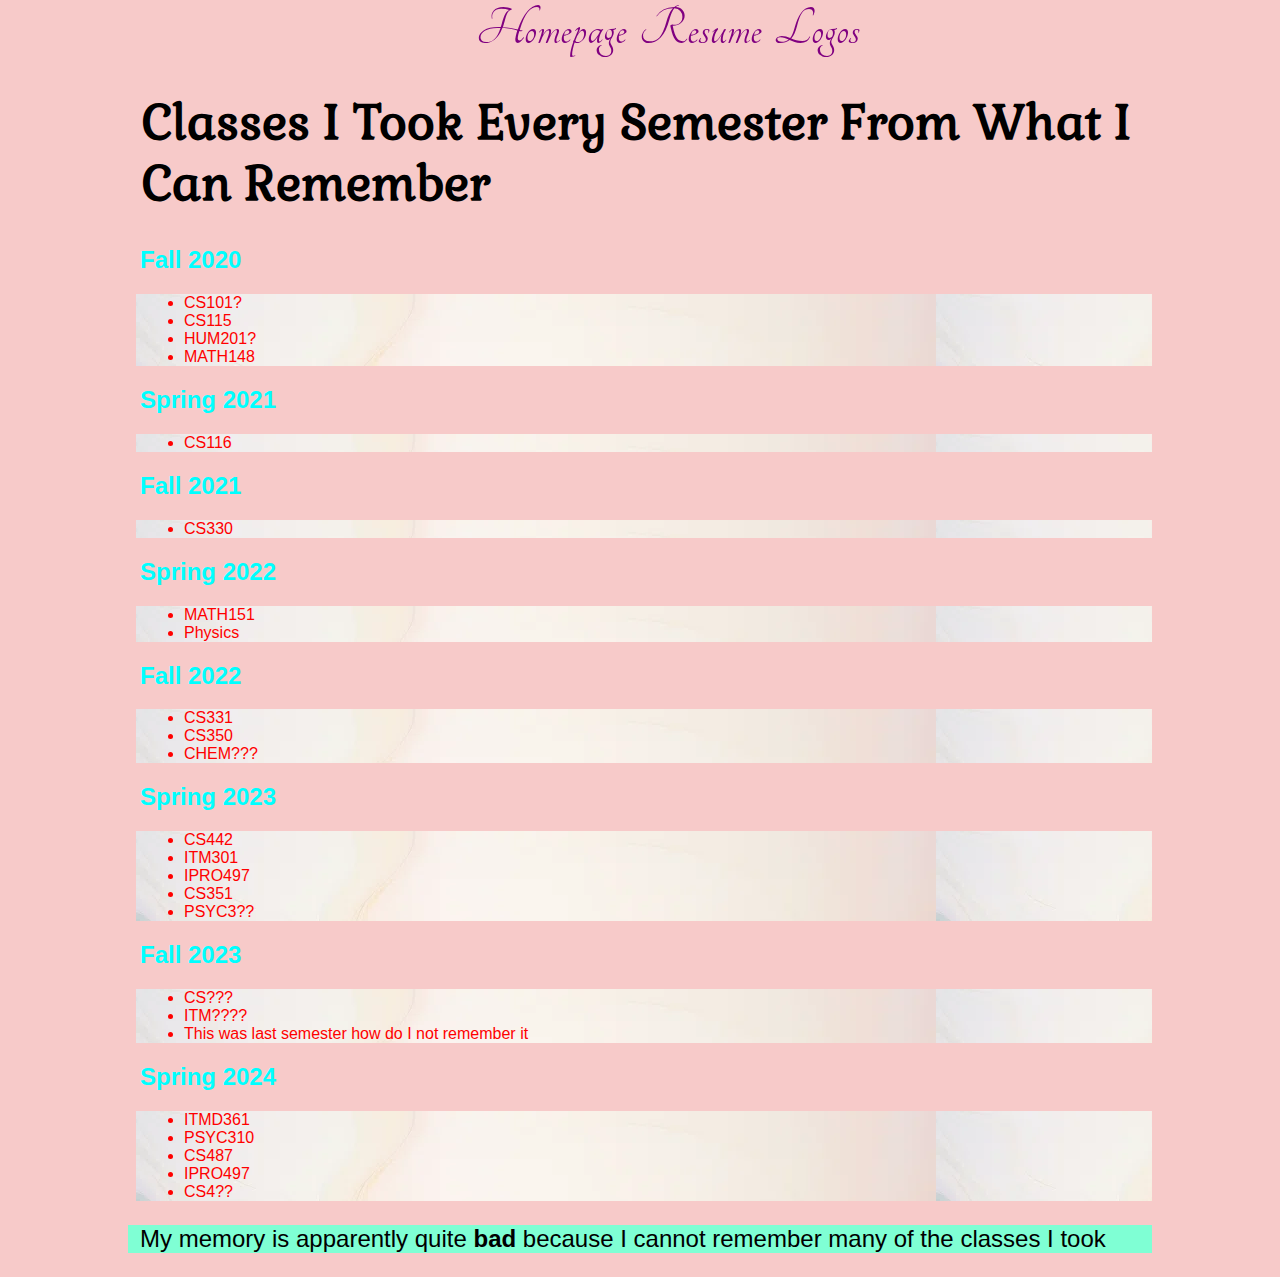
<file: index.html>
<!DOCTYPE html>
<html lang="en">
  <head>
    <title>Homepage</title>
    <meta charset="utf-8">
    <link href='https://fonts.googleapis.com/css?family=Tangerine' rel='stylesheet' type='text/css'>
    <link href='https://fonts.googleapis.com/css?family=Gabriela' rel='stylesheet' type='text/css'>
    <link rel="stylesheet" type="text/css" href="css/normalize.css">
    <link rel="stylesheet" type="text/css" href="css/styles.css">
  </head>
  <body class="homepage">
    <header>
      <nav>
        <ul>
          <li><a href="index.html">Homepage</a></li>
          <li><a href="resume.html">Resume</a></li>
          <li><a href="logos.html">Logos</a></li>
        </ul>
      </nav>
    </header>
  <main>
    <h1>Classes I Took Every Semester From What I Can <strong>Remember</strong></h1>
    <section id="2020-21">
      <h2>Fall 2020</h2>
      <ul>
        <li>CS101?</li>
        <li>CS115</li>
        <li>HUM201?</li>
        <li>MATH148</li>
      </ul>
      <h2>Spring 2021</h2>
      <ul>
        <li>CS116</li>
      </ul>
    </section>
    <section id="2021-22">
      <h2>Fall 2021</h2>
      <ul>
        <li>CS330</li>
      </ul>
      <h2>Spring 2022</h2>
      <ul>
        <li>MATH151</li>
        <li>Physics</li>
      </ul>
    </section>
    <section id="2022-23">
      <h2>Fall 2022</h2>
      <ul>
        <li>CS331</li>
        <li>CS350</li>
        <li>CHEM???</li>
      </ul>
      <h2>Spring 2023</h2>
      <ul>
        <li>CS442</li>
        <li>ITM301</li>
        <li>IPRO497</li>
        <li>CS351</li>
        <li>PSYC3??</li>
      </ul>
    </section>
    <section id="2023-2024">
      <h2>Fall 2023</h2>
      <ul>
        <li>CS???</li>
        <li>ITM????</li>
        <li>This was last semester how do I not remember it</li>
      </ul>
      <h2>Spring 2024</h2>
      <ul>
        <li>ITMD361</li>
        <li>PSYC310</li>
        <li>CS487</li>
        <li>IPRO497</li>
        <li>CS4??</li>
      </ul>
    </section>
    <footer>
      <p>My memory is apparently quite <strong>bad</strong> because I cannot remember many of the classes I took</p>
    </footer>
  </main>
  </body>
</html>
</file>
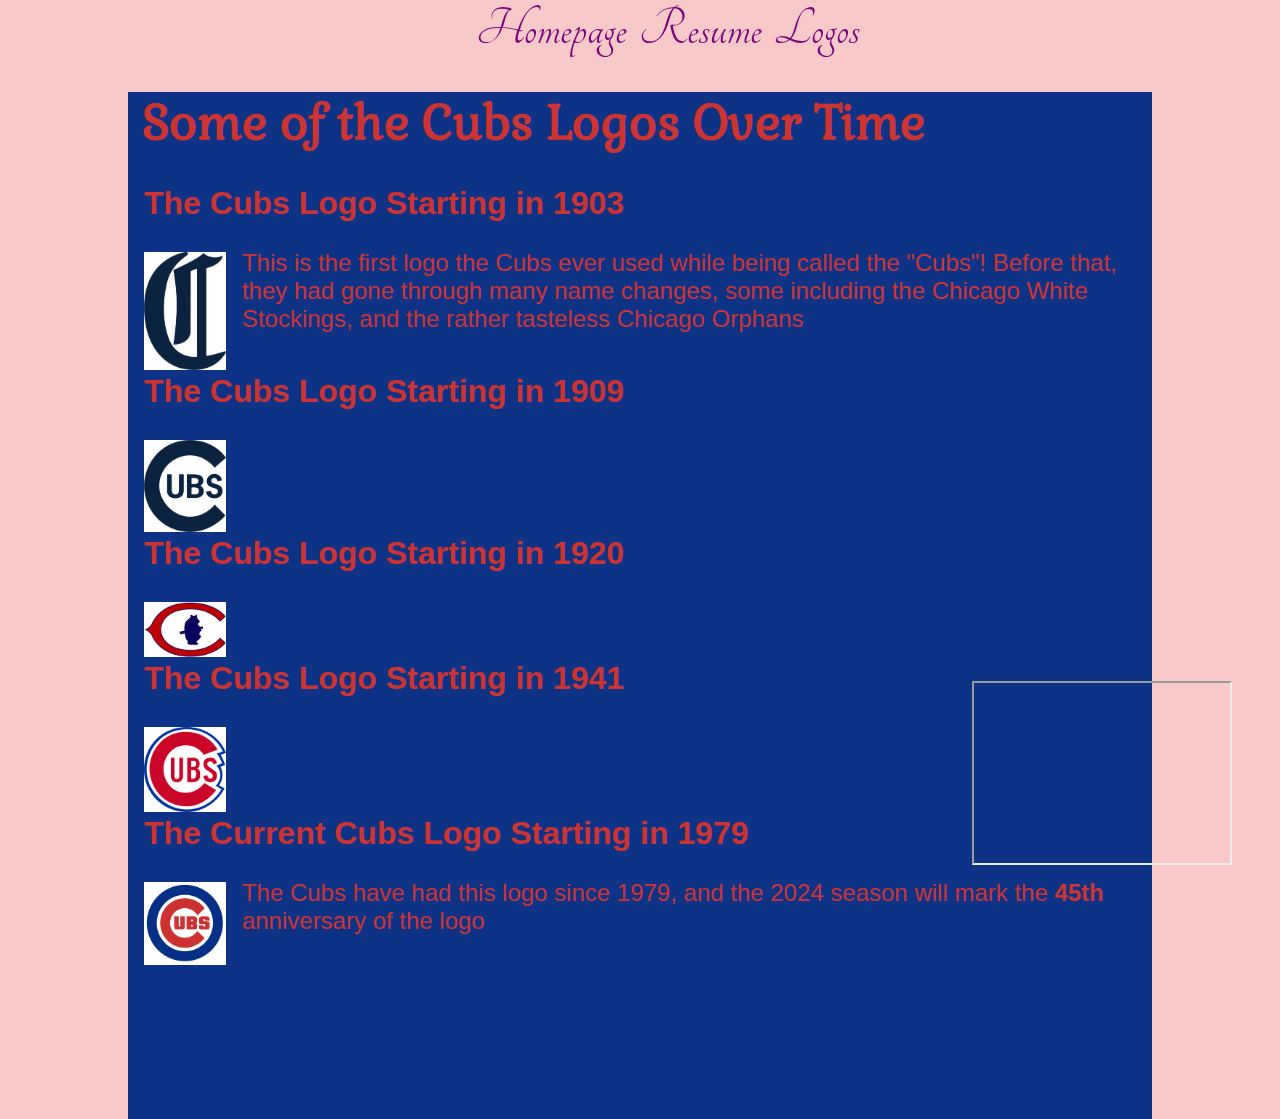
<file: logos.html>
<!DOCTYPE html>
<html lang="en">
  <head>
    <title>Chicago Cubs Logo History</title>
    <meta charset="utf-8">
    <link href='https://fonts.googleapis.com/css?family=Tangerine' rel='stylesheet' type='text/css'>
    <link href='https://fonts.googleapis.com/css?family=Gabriela' rel='stylesheet' type='text/css'>
    <link rel="stylesheet" type="text/css" href="css/normalize.css">
    <link rel="stylesheet" type="text/css" href="css/styles.css">
  </head>
  <body class="logopage">
    <header>
      <nav>
        <ul>
          <li><a href="index.html">Homepage</a></li>
          <li><a href="resume.html">Resume</a></li>
          <li><a href="logos.html">Logos</a></li>
        </ul>
      </nav>
    </header>
  <main>
    <h1>Some of the <strong>Cubs</strong> Logos Over Time</h1>
    <section id="early">
      <h2>The Cubs Logo Starting in 1903</h2>
      <img src="media/1903logo.png" alt="The Cubs 1903 Logo, an Old English C in dark blue">
      <p>This is the first logo the Cubs ever used while being called the "Cubs"! Before that, they had gone through many name changes, some including the Chicago White Stockings, and the rather tasteless Chicago Orphans</p>
      <h2>The Cubs Logo Starting in 1909</h2>
      <img src="media/1909logo.png" alt="The Cubs 1909 Logo, the word Cubs in dark blue">
      <h2>The Cubs Logo Starting in 1920</h2>
      <img src="media/1920logo.png" alt="The Cubs 1920 Logo, a dark blue bear holding a baseball bat inside a red C">
    </section>
    <section id="modern">
      <h2>The Cubs Logo Starting in 1941</h2>
      <img src="media/1941logo.png" alt="The Cubs 1941 Logo, the word Cubs in red, in a white background with a dark blue outline">
      <h2>The Current Cubs Logo Starting in 1979</h2>
      <img src="media/1979logo.png" alt="The Cubs 1979 Logo, the word Cubs in red, in a white background with a dark blue circle surronding the logo">
      <p>The Cubs have had this logo since 1979, and the 2024 season will mark the <strong>45th</strong> anniversary of the logo</p>
    </section>
    <div>
      <iframe width="640" height="360" src="https://www.youtube.com/embed/bjFw5PZ1RhM" title="Chicago Cubs Logo (Emblem) History and Evolution" allow="accelerometer; autoplay; clipboard-write; encrypted-media; gyroscope; picture-in-picture; web-share" allowfullscreen></iframe>
    </div>
  </main>
  </body>
</html>
</file>
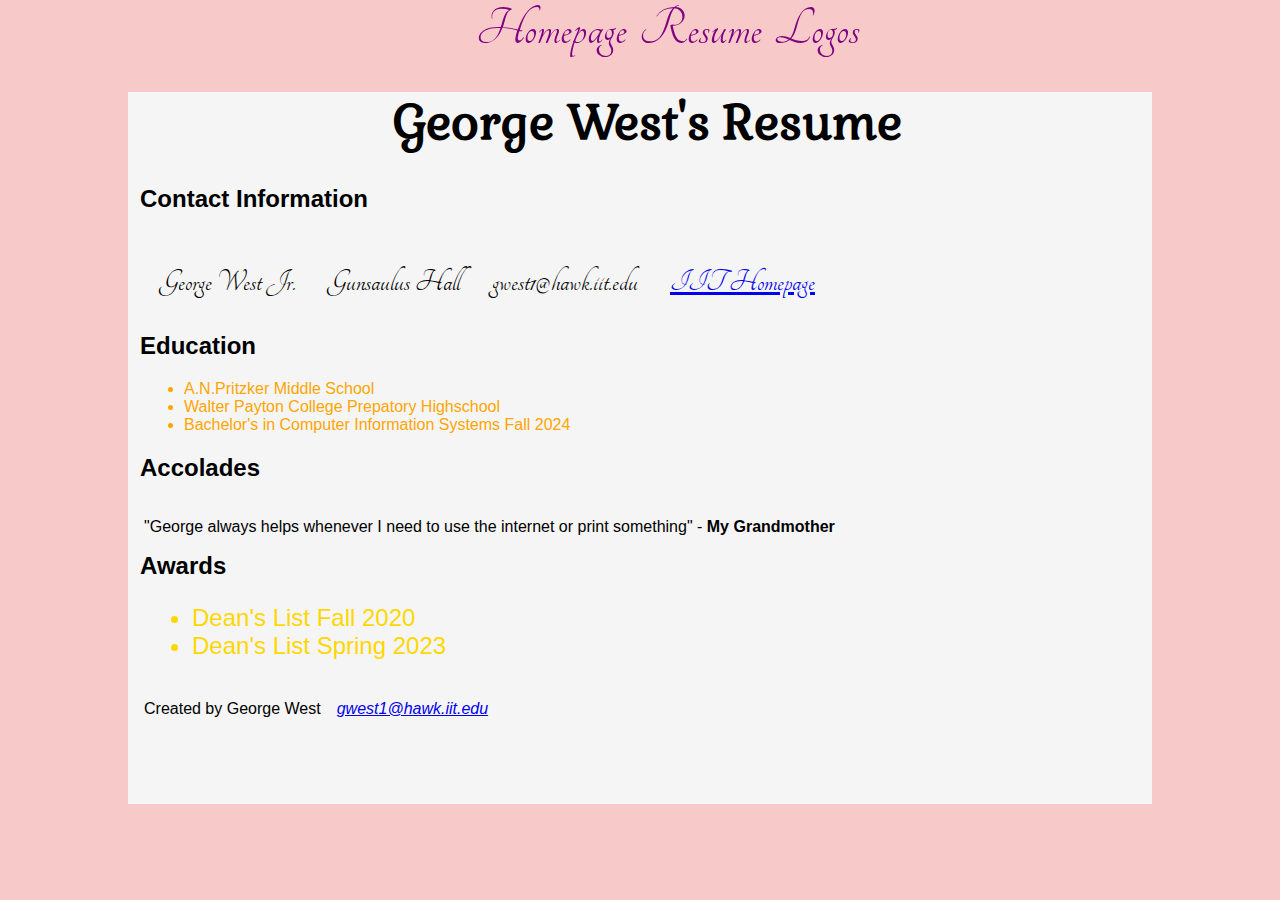
<file: resume.html>
<!DOCTYPE html>
<html lang="en">
  <head>
    <title>Resume</title>
    <meta charset="utf-8">
    <link href='https://fonts.googleapis.com/css?family=Tangerine' rel='stylesheet' type='text/css'>
    <link href='https://fonts.googleapis.com/css?family=Gabriela' rel='stylesheet' type='text/css'>
    <link rel="stylesheet" type="text/css" href="css/normalize.css">
    <link rel="stylesheet" type="text/css" href="css/styles.css">
  </head>
  <body class="respage">
    <header>
      <nav>
        <ul>
          <li><a href="index.html">Homepage</a></li>
          <li><a href="resume.html">Resume</a></li>
          <li><a href="logos.html">Logos</a></li>
        </ul>
      </nav>
    </header>
  <main>
    <h1>George West's Resume</h1>
    <section id="contact">
      <h2>Contact Information</h2>
      <p>George West Jr.</p>
      <p>Gunsaulus Hall</p>
      <p>gwest1@hawk.iit.edu</p>
      <p><a href="https://www.iit.edu/">IIT Homepage</a></p>
    </section>
    <section id="education">
      <h2>Education</h2>
      <ul>
        <li>A.N.Pritzker Middle School</li>
        <li>Walter Payton College Prepatory Highschool</li>
        <li>Bachelor's in Computer Information Systems Fall 2024</li>
      </ul>
    </section>
    <section id="accolades">
      <h2>Accolades</h2>
      <p>"George always helps whenever I need to use the internet or print something" - <strong>My Grandmother</strong></p>
    </section>
    <section id="awards">
      <h2>Awards</h2>
      <ul>
        <li>Dean's List Fall 2020</li>
        <li>Dean's List Spring 2023</li>
      </ul>
    </section>
    <footer>
      <p>Created by George West</p>
      <address>
        <p><a href="mailto:gwest1@hawk.iit.edu">gwest1@hawk.iit.edu</a></p>
      </address>
    </footer>
  </main>
  </body>
</html>
</file>
<file: css/styles.css>
body {
  background-image: url("../media/pink.jpg");
  width: 80%;
  margin: 0 auto;
}

header {
  display: inline;
  text-align: center;
}

h1 {
  font-size: 3em;
  font-family: 'Gabriela', Arial, serif;
  margin-left: 0.3em;
}

header ul {
  list-style-type: none;
  position: relative;
  display: inline;
  text-align: center;
}

header ul li {
  display: inline;
  text-align: center;
}

header ul li a{
  text-decoration: none;
  color: purple;
  display: inline;
  font-size: 3.5em;
  text-align: center;
  font-family: 'Tangerine', Arial, serif;
}

strong {
  font-weight: 800;
}

p {
  margin-left: 0.5em;
}

h2 {
  margin-left: 0.5em;
}

ul li {
  margin-left: 0.5em;
}

ul {
  margin-left: 0.5em;
}

.homepage h2 {
  color: aqua
}

.homepage ul li {
  font-family: Arial, Helvetica, sans-serif;
  color: red;
}

.homepage p {
  font-size: 1.5em;
  font-family: Arial, Helvetica, sans-serif;
}

.homepage main ul {
  background-image: url("../media/background1.jpg");
}

.homepage footer {
  background-color: aquamarine;
}

.respage #education ul {
  color: orange;
}

.respage #awards ul {
  color: gold;
  font-size: 1.5em;
}

.respage main {
  background-color: whitesmoke;
  padding-bottom: 7.5em;
}

.respage #contact p {
  font-family: 'Tangerine', Arial, serif;
  font-size: 2em;
  font-weight: 500;
}

.respage h1 {
  text-align: center;
  clear: both;
}

.respage h2 {
  clear: both;
}


.respage main p {
  float: left;
  margin-left: 1em;
}

.logopage main {
  background-color: #0e3386;
  padding-bottom: 10em;
}

.logopage h1 {
  color: #cc3433;
}

.logopage h2 {
  color: #cc3433;
  font-size: 2em;
  clear: both;
}

.logopage p {
  color: #cc3433;
  font-size: 1.5em;
}

.logopage img {
  width: 8%;
  height: 8%;
  background-color: white;
  margin-left: 1em;
  margin-bottom: 0.2em;
  margin-top: 0.2em;
  margin-right: 1em;
  float: left;
  clear: both;
}

.logopage iframe {
  margin-left: 1em;
  margin-bottom: 0.2em;
  margin-top: 0.2em;
  margin-right: 1em;
  position: fixed;
  bottom: 2em;
  right: 2em;
  width: 20%;
  height: 20%;
}
</file>
